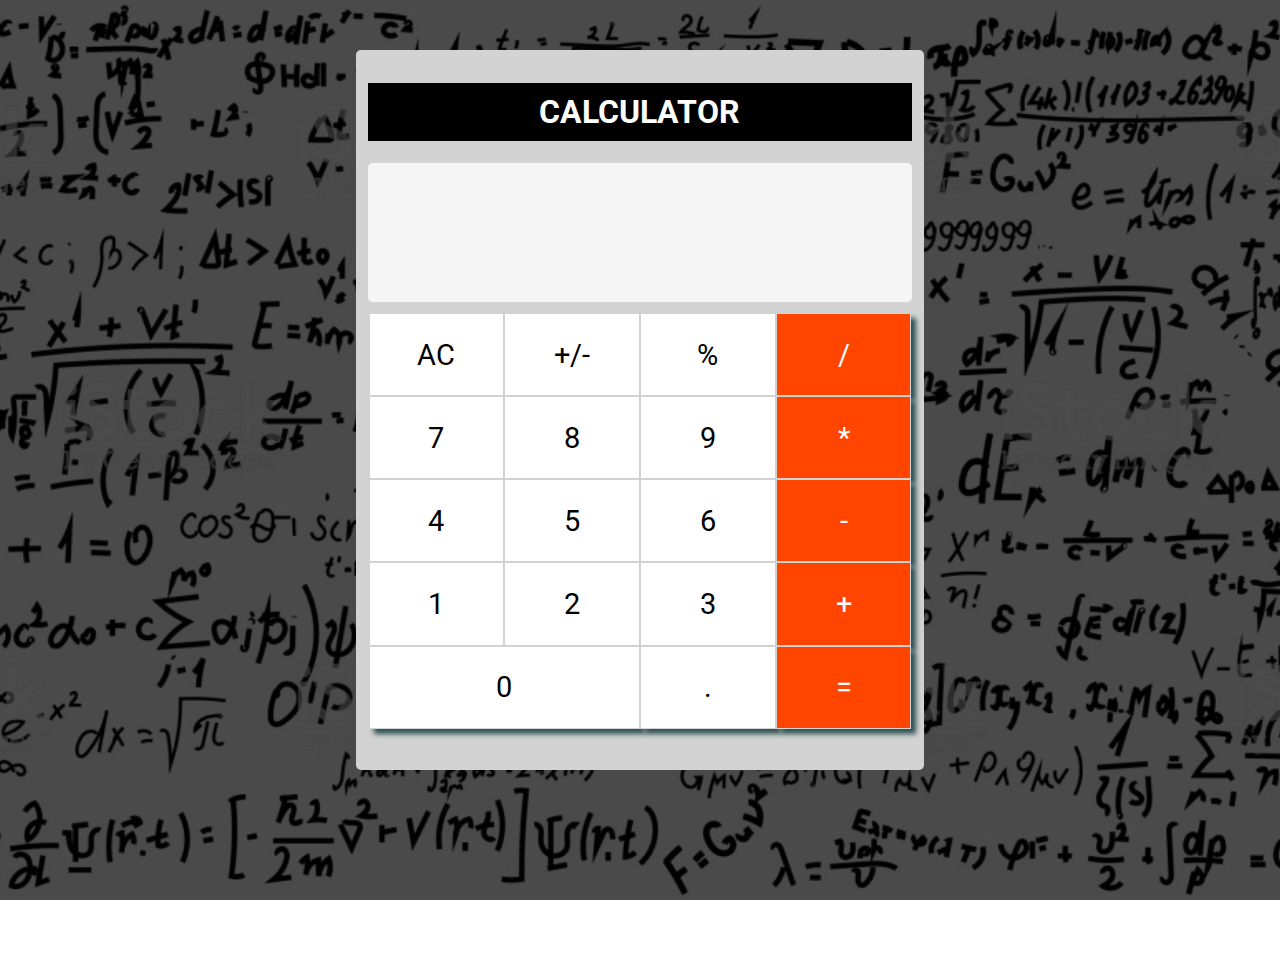
<file: index.html>
<!DOCTYPE html>
<html lang="en">
<head>
    <meta charset="UTF-8">
    <meta name="viewport" content="width=device-width, initial-scale=1.0">
    <meta http-equiv="X-UA-Compatible" content="ie=edge">
    <link href="favicon.ico" rel="icon" type="image/x-icon">
    <link rel="stylesheet" href="style.css">
    <link href="https://fonts.googleapis.com/css?family=Roboto:100,300,500&display=swap" rel="stylesheet">
    <title>Calculator</title>
</head>
<body>
    <div id="calculator">
        <h1>CALCULATOR</h1>
        <div id="display-container">
            <p id="display"></p>
        </div>
        <div id="button-container">
            <div class="button" data-value="AC">
                <span>AC</span>
            </div>
            <div class="button" data-value="+/-">
                <span>+/-</span>
            </div>
            <div class="button" data-value="%">
                <span>%</span>
            </div>
            <div class="button orangered" data-value="/">
                <span>/</span>
            </div>
            <div class="button" data-value="7">
                <span>7</span>
            </div>
            <div class="button" data-value="8">
                <span>8</span>
            </div>
            <div class="button" data-value="9">
                <span>9</span>
            </div>
            <div class="button orangered" data-value="*">
                <span>*</span>
            </div>
            <div class="button" data-value="4">
                <span>4</span>
            </div>
            <div class="button" data-value="5">
                <span>5</span>
            </div>
            <div class="button" data-value="6">
                <span>6</span>
            </div>
            <div class="button orangered" data-value="-">
                <span>-</span>
            </div>
            <div class="button" data-value="1">
                <span>1</span>
            </div>
            <div class="button" data-value="2">
                <span>2</span>
            </div>
            <div class="button" data-value="3">
                <span>3</span>
            </div>
            <div class="button orangered" data-value="+">
                <span>+</span>
            </div>
            <div class="button zero" data-value="0">
                <span>0</span>
            </div>
            <div class="button" data-value=".">
                <span>.</span>
            </div>
            <div class="button orangered" data-value="=">
                <span>=</span>
            </div>
        </div>
    </div>
</body>
<script src="script.js"></script>
</html>
</file>
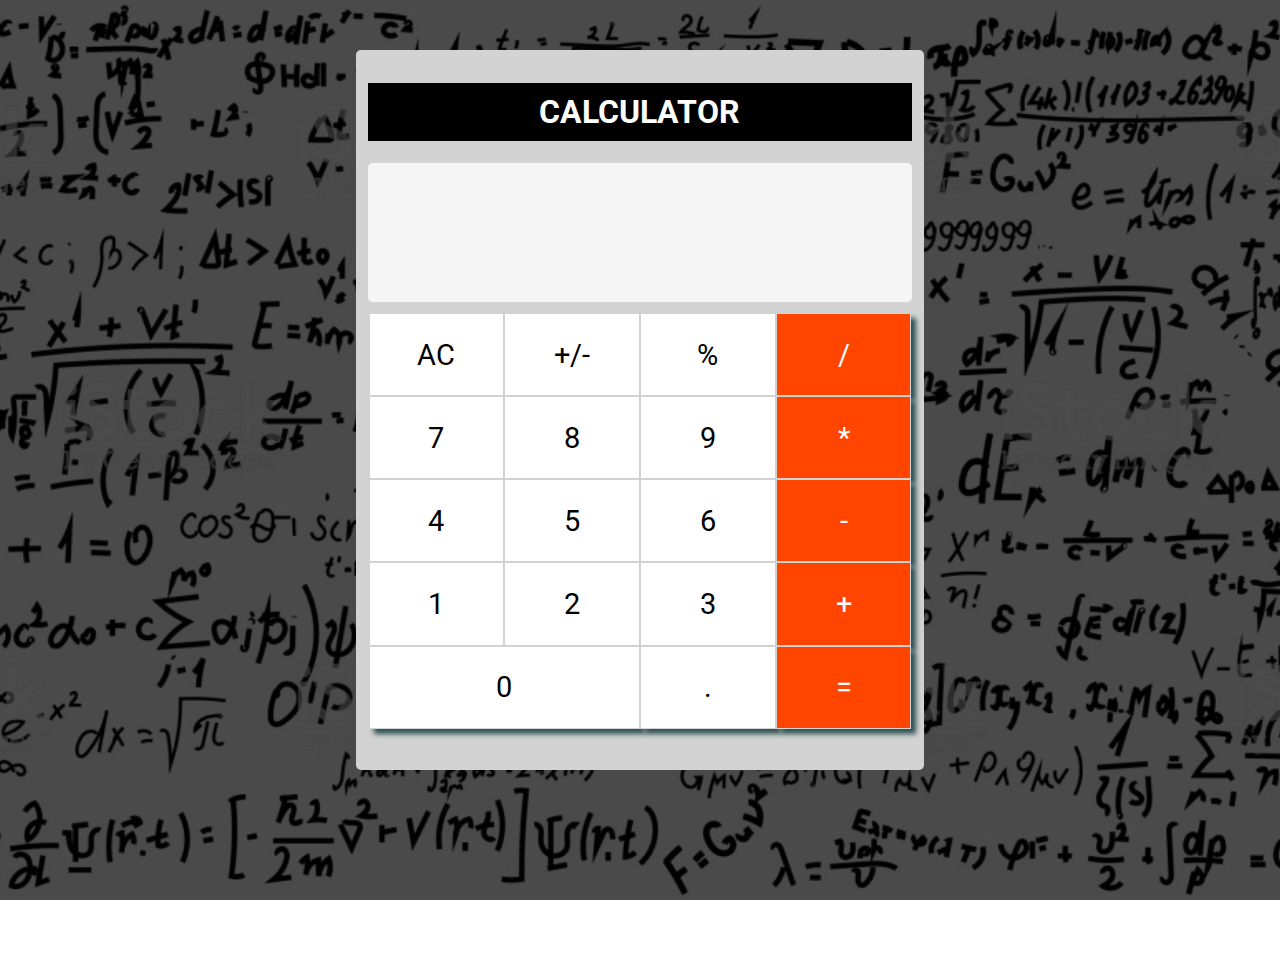
<file: Standard.html>
<!DOCTYPE html>
<html lang="en">
<head>
    <meta charset="UTF-8">
    <meta name="viewport" content="width=device-width, initial-scale=1.0">
    <meta http-equiv="X-UA-Compatible" content="ie=edge">
    <link href="favicon.ico" rel="icon" type="image/x-icon">
    <link rel="stylesheet" href="style.css">
    <link href="https://fonts.googleapis.com/css?family=Roboto:100,300,500&display=swap" rel="stylesheet">
    <title>Calculator</title>
</head>
<body>
    <div id="calculator">
        <h1>CALCULATOR</h1>
        <div id="display-container">
            <p id="display"></p>
        </div>
        <div id="button-container">
            <div class="button" data-value="AC">
                <span>AC</span>
            </div>
            <div class="button" data-value="+/-">
                <span>+/-</span>
            </div>
            <div class="button" data-value="%">
                <span>%</span>
            </div>
            <div class="button orangered" data-value="/">
                <span>/</span>
            </div>
            <div class="button" data-value="7">
                <span>7</span>
            </div>
            <div class="button" data-value="8">
                <span>8</span>
            </div>
            <div class="button" data-value="9">
                <span>9</span>
            </div>
            <div class="button orangered" data-value="*">
                <span>*</span>
            </div>
            <div class="button" data-value="4">
                <span>4</span>
            </div>
            <div class="button" data-value="5">
                <span>5</span>
            </div>
            <div class="button" data-value="6">
                <span>6</span>
            </div>
            <div class="button orangered" data-value="-">
                <span>-</span>
            </div>
            <div class="button" data-value="1">
                <span>1</span>
            </div>
            <div class="button" data-value="2">
                <span>2</span>
            </div>
            <div class="button" data-value="3">
                <span>3</span>
            </div>
            <div class="button orangered" data-value="+">
                <span>+</span>
            </div>
            <div class="button zero" data-value="0">
                <span>0</span>
            </div>
            <div class="button" data-value=".">
                <span>.</span>
            </div>
            <div class="button orangered" data-value="=">
                <span>=</span>
            </div>
        </div>
    </div>
</body>
<script src="script.js"></script>
</html>
</file>
<file: style.css>
* {
    box-sizing: border-box;
}

body {
    background-image: linear-gradient(rgba(0,0,0,0.7),rgba(0,0,0,0.7)) , url(bg.jpg);
    background-size: cover;
    background-position: center;
    height: 100vh;
    background-attachment: fixed;
}

#calculator {
    width: 45%;
    height: 80%;
    min-width: 300px;
    min-height: 400px;
    margin: auto;
    margin-top: 50px;
    background-color: lightgray;
    border: 2px solid lightgray;
    border-radius: 5px;
    padding: 10px;
    font-family: Roboto;
}

#calculator h1 {
    background-color: black;
    color: white;
    text-align: center;
    padding: 10px;
}

#display-container {
    display: flex;
    align-items: flex-end;
    justify-content: flex-end;
    color: rgb(0, 89, 255);
    width: 100%;
    height: 20%;
    min-height: 100px;
    border-radius: 5px;
    background-color: whitesmoke;
    font-size: 2.8rem;
}

#display-container p{
    margin: 0.5rem;
    vertical-align: text-bottom;
}

#button-container {
    width: 100%;
    height: 60%;
    min-height: 300px;
    border: 1px solid lightgray;
    border-radius: 5px;
    background-color: lightgray;
    display: flex;
    flex-flow: row wrap;
    justify-content: space-around;
    margin-top: 10px;
}

.button {
    height: 20%;
    width: 25%;
    min-height: 60px;
    display: flex;
    align-items: center;
    justify-content: center;
    border: 1px solid lightgray;
    background-color: white;
    font-size: 1.8rem;
    cursor: pointer;
    box-shadow: 5px 5px 5px darkslategray;
    transition: 0.5s;
}

.button:hover {
    background-color: lightgreen;
    transform: translate(-5px, -5px);
    box-shadow: 10px 10px 7px darkslategray;
    transition: 0.5s;
}

.button:active {
    transform: translate(1px, 1px);
    box-shadow: 2px 2px 2px darkslategray;
    transition: 0.2s;
}

.orangered {
    background-color: orangered;
    color: white;
}

.orangered:hover {
    background-color: orange;
}

.zero {
    width: 50%;
}
</file>
